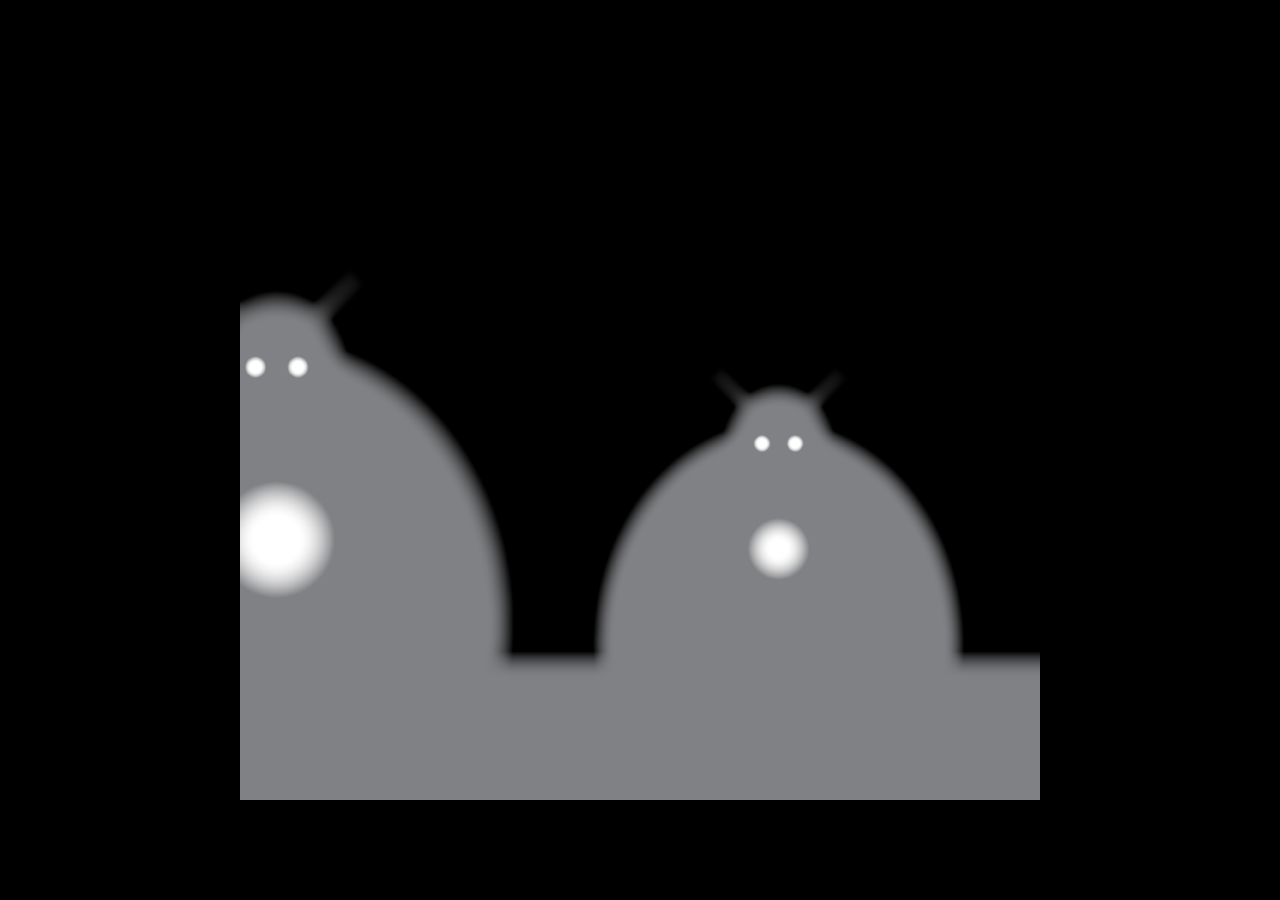
<file: parallax/index.html>
<!DOCTYPE html>
<html lang="en">
  <head>
    <meta charset="UTF-8" />
    <meta name="viewport" content="width=device-width, initial-scale=1.0" />
    <title>Parallax Effect</title>
    <script defer type="module" src="script.js"></script>
    <link rel="stylesheet" href="styles.css" />
  </head>
  <body>
    <canvas id="canvas1"></canvas>
    <div class="parallax"></div>
  </body>
</html>
</file>
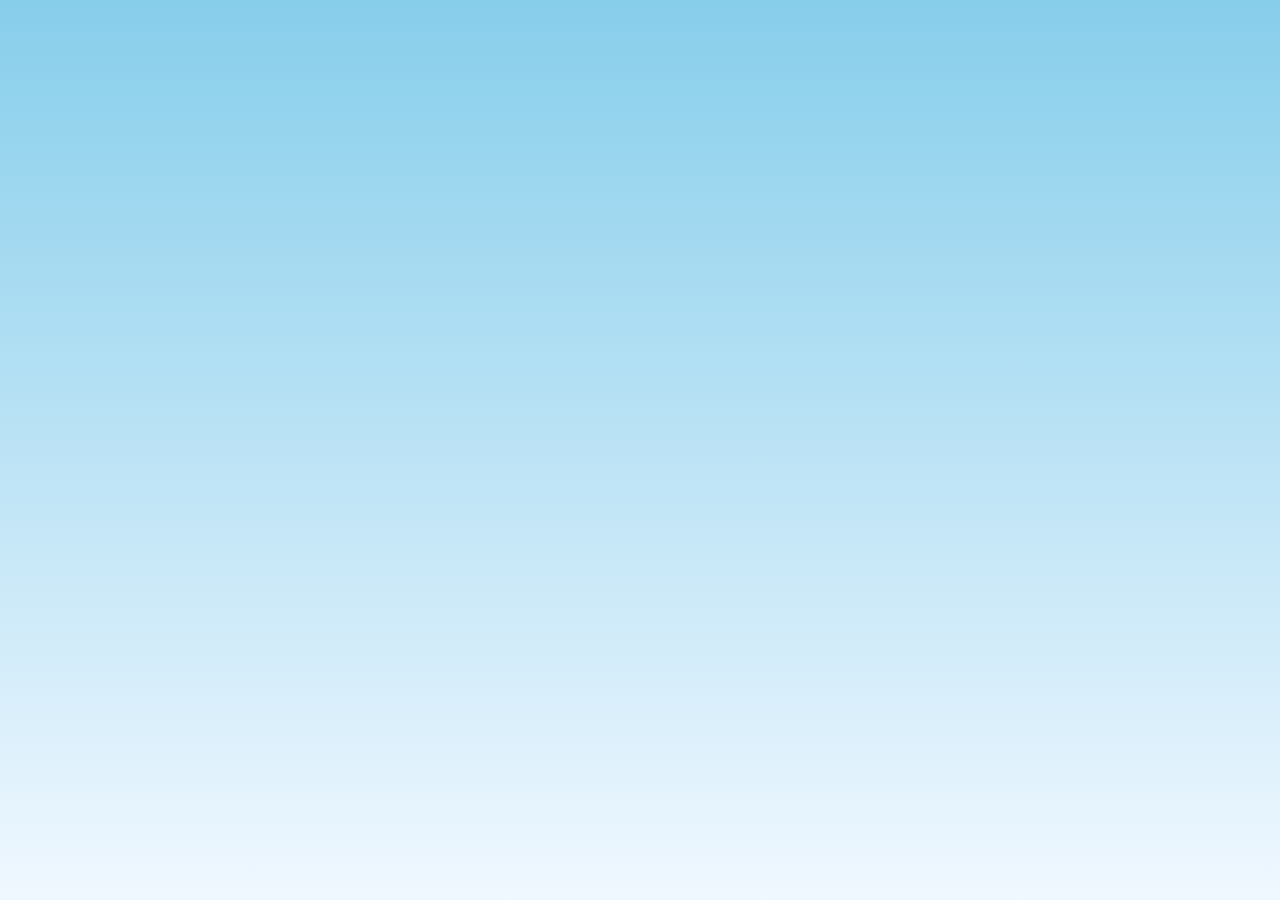
<file: point-and-shoot-game/index.html>
<!DOCTYPE html>
<html lang="en">
  <head>
    <meta charset="UTF-8" />
    <meta name="viewport" content="width=device-width, initial-scale=1.0" />
    <title>Point and shoot game</title>
    <link rel="stylesheet" href="styles.css" />
    <script type="module" src="script.js" defer></script>
  </head>
  <body>
    <canvas id="gameCanvas"></canvas>
  </body>
</html>
</file>
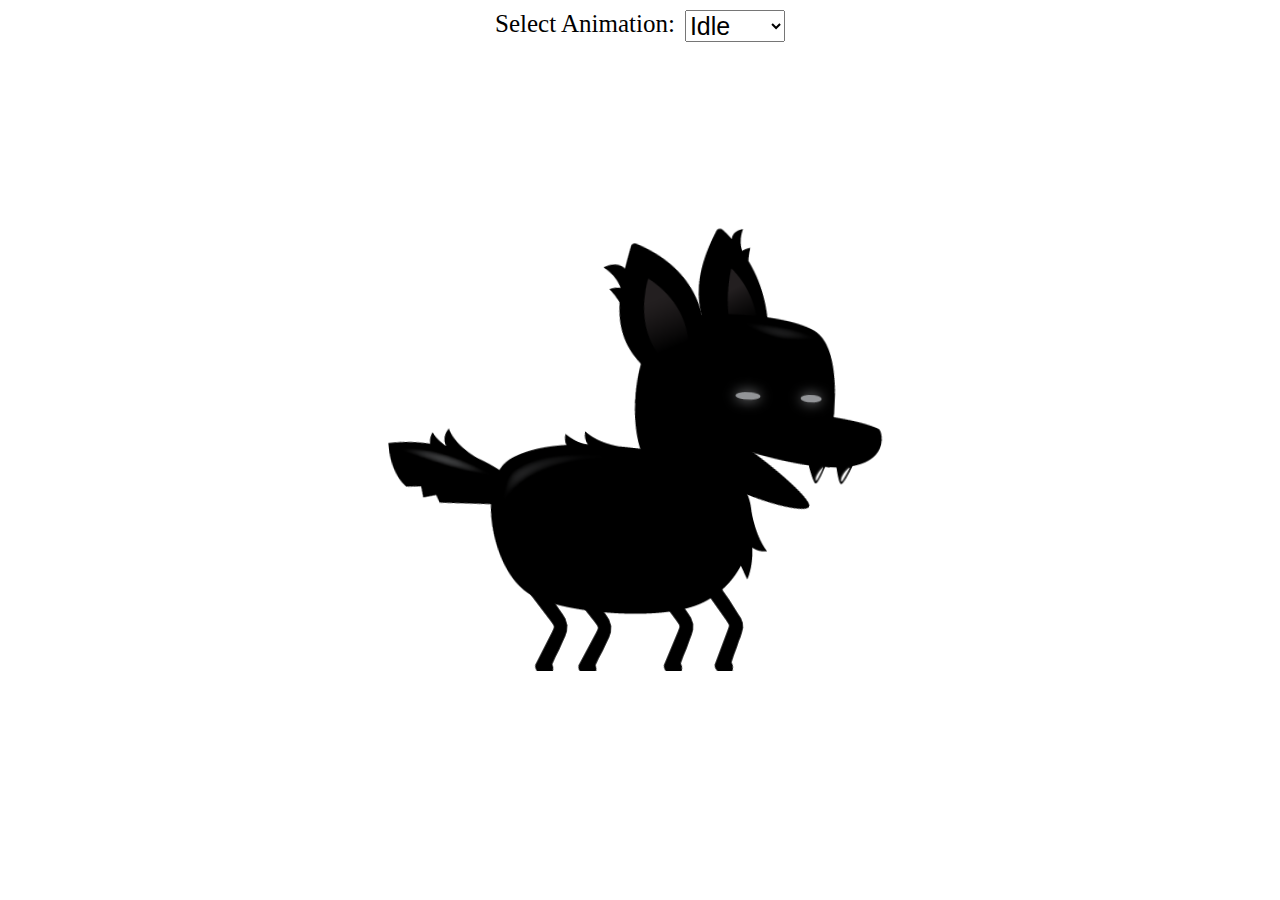
<file: sprite-animation/index.html>
<!DOCTYPE html>
<html lang="en">
  <head>
    <meta charset="UTF-8" />
    <meta name="viewport" content="width=device-width, initial-scale=1.0" />
    <link rel="stylesheet" href="style.css" />
    <script defer type="module" src="script.js"></script>
    <title>Sprite Animation</title>
  </head>
  <body>
    <canvas id="canvas1"></canvas>
    <div class="controls">
      <label for="animationSelector">Select Animation:</label>
      <select id="animationSelector" name="animations">
        <option value="idle">Idle</option>
        <option value="jump">Jump</option>
        <option value="fall">Fall</option>
        <option value="run">Run</option>
        <option value="dizzy">Dizzy</option>
        <option value="sit">Sit</option>
        <option value="roll">Roll</option>
        <option value="bite">Bite</option>
        <option value="ko">KO</option>
        <option value="getHit">Get Hit</option>
      </select>  
        
  </body>
</html>
</file>
<file: parallax/styles.css>
body {
  background-color: black;
}

#canvas1 {
  position: absolute;
  top: 50%;
  left: 50%;
  width: 800px;
  height: 700px;
  transform: translate(-50%, -50%);
}

#container {
  position: absolute;
  width: 800px;
  height: 700px;
  font-size: 0.75rem;
  z-index: 30;
  top: 50%;

  left: 50%;
  transform: translate(-50%, -50%);
}

#container div {
  display: flex;
  padding-left: 2rem;
  position: relative;
  gap: 1rem;
}

#slider {
  /* position: absolute; */
  top: 10px;
  left: 10px;
  width: 200px;
}

h1 {
  color: black;
}
</file>
<file: point-and-shoot-game/styles.css>
body {
  width: 100vw;
  height: 100vh;
  margin: 0;
  overflow: hidden;
  background: linear-gradient(to bottom, #87ceeb, #f0f8ff);
}

#gameCanvas {
  /* background: blue; */
  position: absolute;
  top: 0;
  left: 0;
  width: 100%;
  height: 100%;
}
</file>
<file: sprite-animation/style.css>
#canvas1 {
  /* border: 5px solid black; */
  position: absolute;
  top: 50%;
  left: 50%;
  transform: translate(-50%, -50%);
  width: 600px;
  height: 600px;
}

.controls {
  position: absolute;
  top: 10px;
  left: 50%;
  transform: translateX(-50%);
  display: flex;
  gap: 10px;
}

.controls,
select,
option {
  font-size: 25px;
}
</file>
